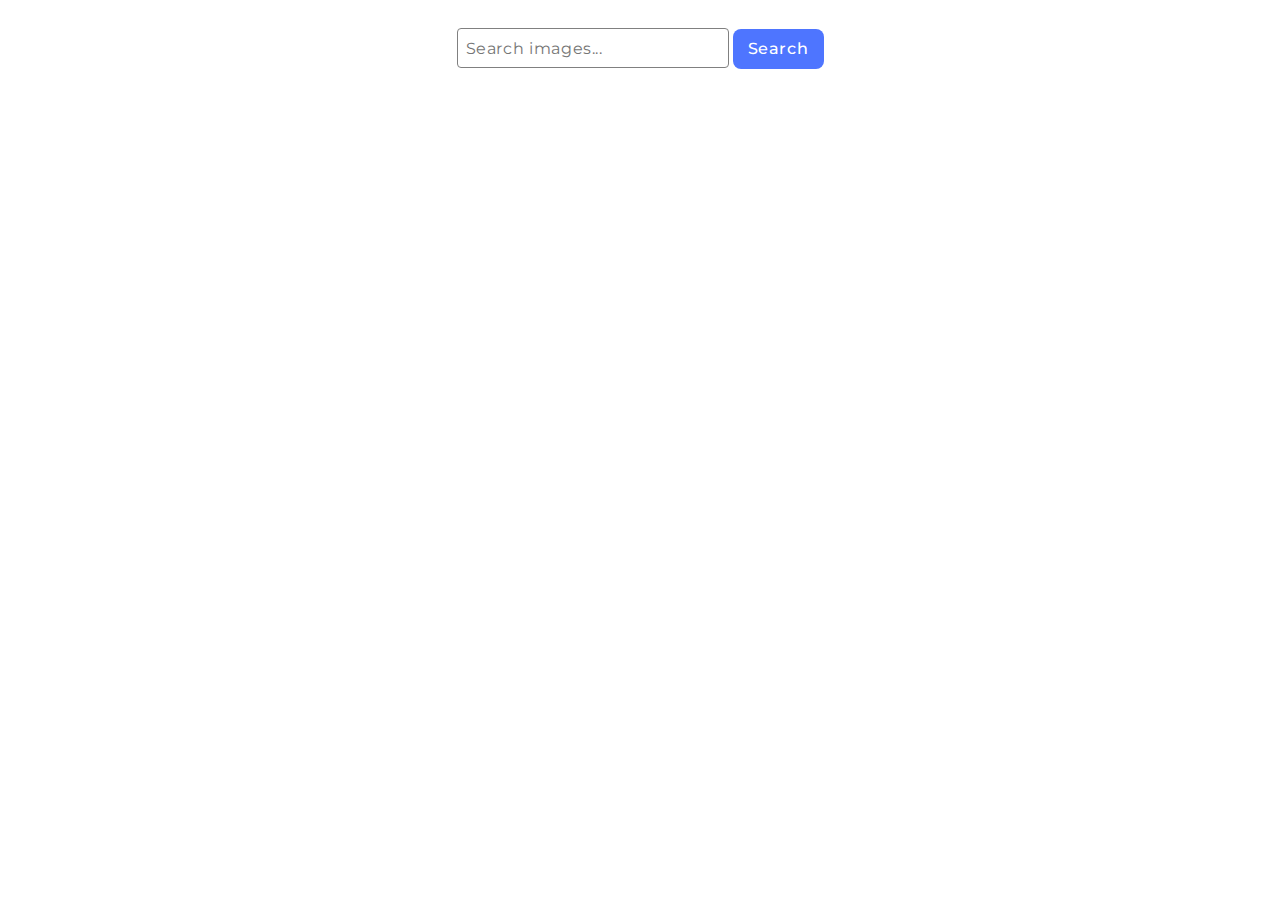
<file: src/index.html>
<!DOCTYPE html>
<html lang="en">
  <head>
    <meta charset="UTF-8" />
    <link rel="icon" type="image/svg+xml" href="/favicon.svg" />
    <meta name="viewport" content="width=device-width, initial-scale=1.0" />
    <title>HW 12</title>
    <link rel="stylesheet" href="./css/styles.css" />
    <script type="module" src="./main.js"></script>
  </head>
  <body>
    <section class="main-section">
      <form class="form">
        <input
          type="text"
          class="search-input"
          placeholder="Search images..."
        />
        <button class="search-btn">Search</button>
      </form>
      <ul class="gallery"></ul>
      <button class="load-more-btn is-hidden">Load more</button>
      <a class="loader is-hidden">Loading images, please wait...</a>
    </section>
  </body>
</html>
</file>
<file: src/css/styles.css>
/**
  |============================
  | include css partials with
  | default @import url()
  |============================
*/
@import url('./reset.css');
@import url('./vite-promo.css');
@import url('./header.css');
@import url('https://fonts.googleapis.com/css2?family=Montserrat:ital,wght@0,100..900;1,100..900&display=swap');

:root {
  font-family: Montserrat, Inter, Avenir, Helvetica, Arial, sans-serif;
  font-size: 16px;
  line-height: 24px;
  font-weight: 400;

  color: #242424;
  background-color: rgba(255, 255, 255, 0.87);

  font-synthesis: none;
  text-rendering: optimizeLegibility;
  -webkit-font-smoothing: antialiased;
  -moz-osx-font-smoothing: grayscale;
  -webkit-text-size-adjust: 100%;
}

.main-section {
  width: 1138px;
  padding-left: 10px;
  padding-right: 10px;
  padding-top: 20px;
  margin: 0 auto;
  display: flex;
  flex-direction: column;
  align-items: center;
}

.gallery {
  display: flex;
  flex-direction: row;
  flex-wrap: wrap;
  gap: 24px;
  margin-top: 32px;
}

.gallery:empty {
  display: none;
}

.image-card {
  width: 360px;
  height: 200px;
  border: 1px solid #808080;
}

.image {
  width: 360px;
  height: 152px;
  object-fit: cover;
}

.wrapper {
  width: 360px;
  height: 48px;
  display: flex;
  justify-content: space-around;
}

.wrapper-text {
  display: flex;
  justify-content: center;
  align-items: center;
  flex-direction: column;
}

.search-input {
  font-family: Montserrat, sans-serif;
  width: 272px;
  height: 40px;
  border-radius: 4px;
  border: 1px solid #808080;
  font-size: 16px;
  letter-spacing: 0.04em;
  padding-left: 8px;
  box-sizing: border-box;
  transition: border 150ms;
  outline: none;
}

.search-input:hover {
  border: 1px solid #000;
}

.search-input:active {
  border: 1px solid #4e75ff;
}

.search-btn {
  font-family: Montserrat, sans-serif;
  background-color: #4e75ff;
  width: 91px;
  height: 40px;
  border-radius: 8px;
  border: none;
  font-weight: 500;
  font-size: 16px;
  line-height: 1.5;
  letter-spacing: 0.04em;
  color: #fff;
  transition: background-color 150ms;
  cursor: pointer;
}

.search-btn:hover {
  background-color: #6c8cff;
}

.load-more-btn {
  border-radius: 8px;
  padding: 8px 16px;
  width: 125px;
  height: 40px;
  background-color: #4e75ff;
  font-weight: 500;
  font-size: 16px;
  line-height: 1.5;
  display: flex;
  align-items: center;
  justify-content: center;
  color: #fff;
  font-family: Montserrat, sans-serif;
  border: none;
  transition: background-color 150ms;
  margin-top: 32px;
}

.load-more-btn:hover {
  background-color: #6c8cff;
}

.loader {
  font-weight: 400;
  font-size: 16px;
  letter-spacing: 0.04em;
  color: #2e2f42;
  margin-top: 32px;
}

.is-hidden {
  display: none;
}
</file>
